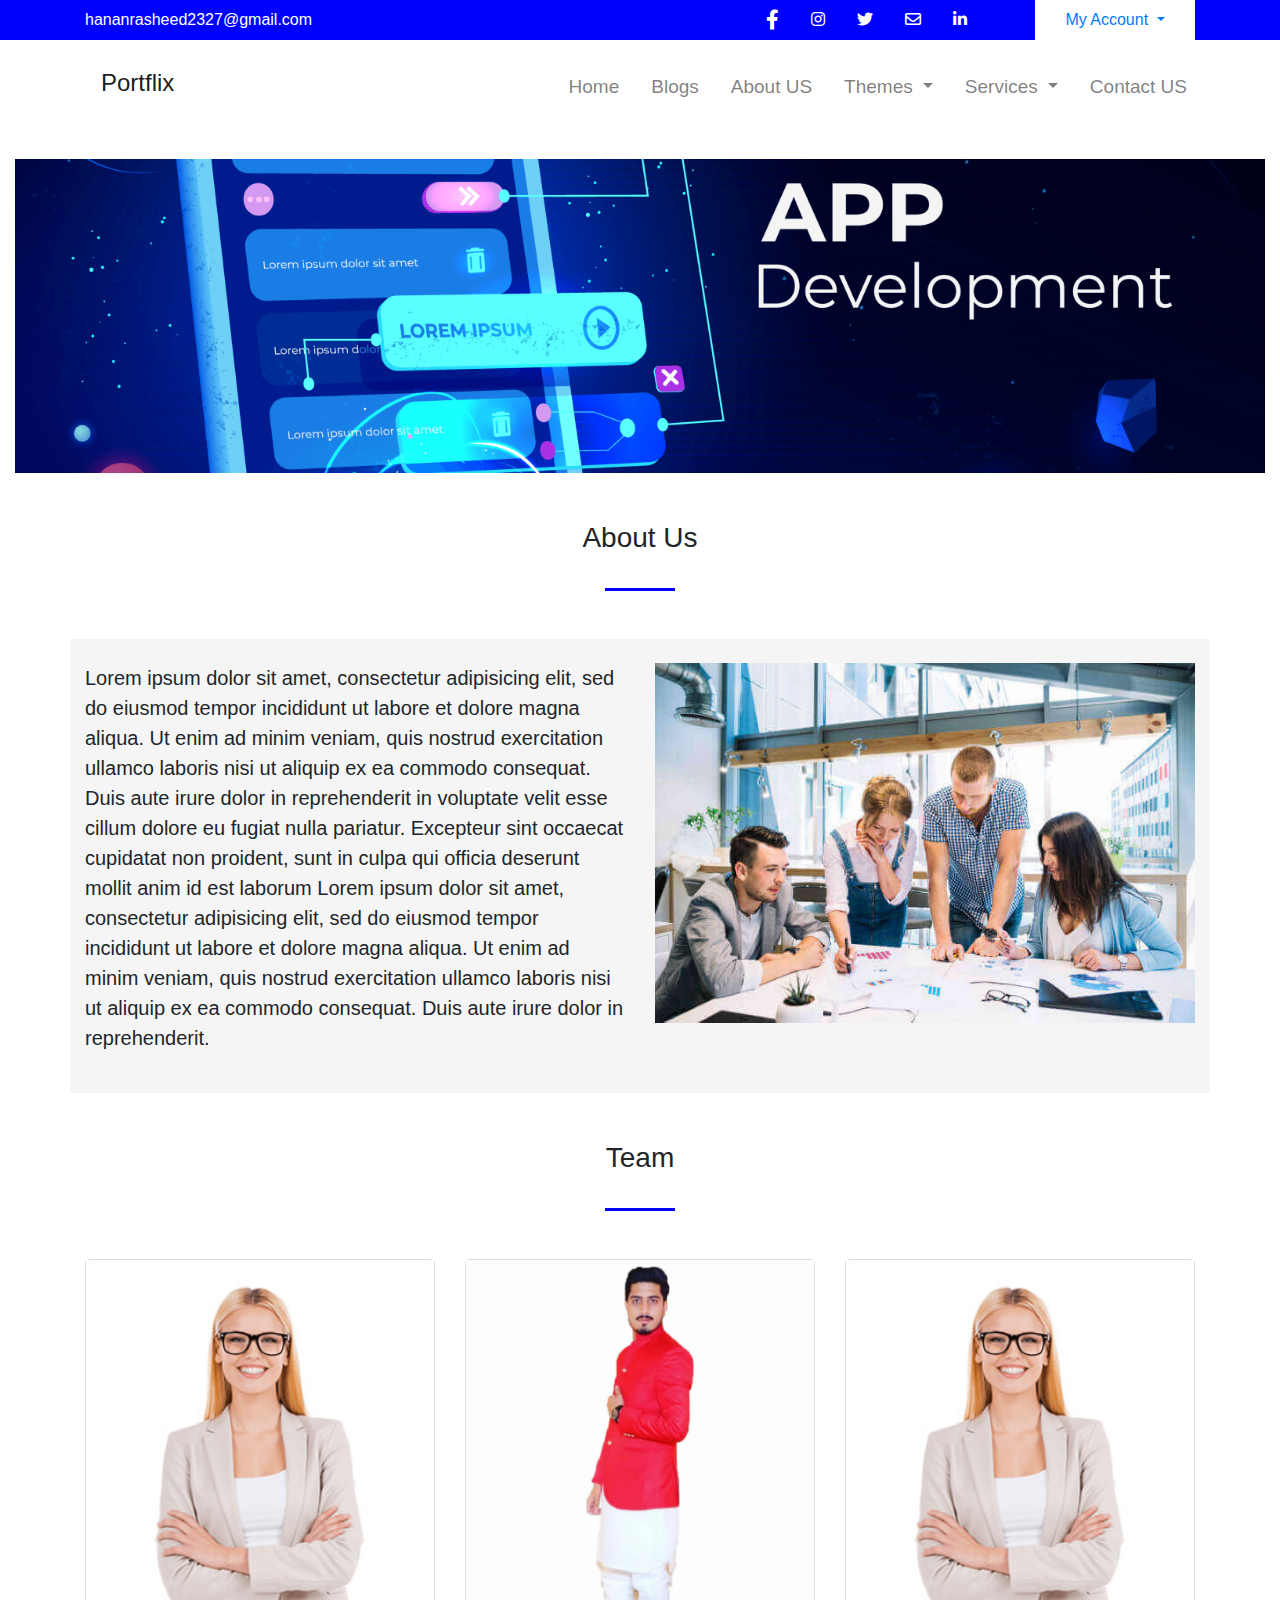
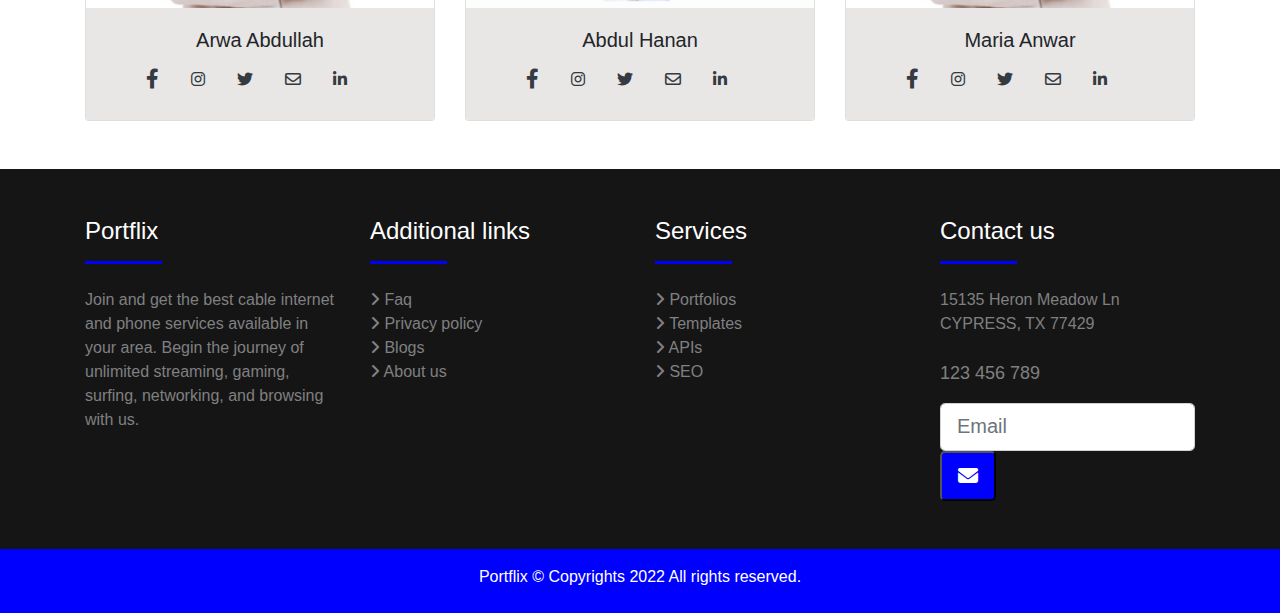
<file: about.html>
<!DOCTYPE html>
<html>
<head>
  <title>Portflix</title>
  <!-- this meta tag is used for responsive screen -->
  <meta name="viewport" content="width=device-width, initial-scale=1"> 

  <link rel="stylesheet" href="bootstrap-4.6.1-dist/css/bootstrap.css">
  <link rel="stylesheet" href="index.css">

  <!-- fontawesome linked -->
  <link rel="stylesheet" href="fontawesome/css/all.css">

  <!-- CDN Path (Animate.CSS) -->
  <link rel="stylesheet" href="https://cdnjs.cloudflare.com/ajax/libs/animate.css/4.1.1/animate.min.css"/>

  <!-- JavaScript Bundle with Popper ( this tag is used for making pop-menu )-->
  <script src="https://cdn.jsdelivr.net/npm/bootstrap@5.2.0/dist/js/bootstrap.bundle.min.js" integrity="sha384-A3rJD856KowSb7dwlZdYEkO39Gagi7vIsF0jrRAoQmDKKtQBHUuLZ9AsSv4jD4Xa" crossorigin="anonymous"></script>

  <script src="https://code.jquery.com/jquery-3.2.1.slim.min.js" integrity="sha384-KJ3o2DKtIkvYIK3UENzmM7KCkRr/rE9/Qpg6aAZGJwFDMVNA/GpGFF93hXpG5KkN" crossorigin="anonymous"></script>

  <script src="https://cdn.jsdelivr.net/npm/@popperjs/core@2.9.2/dist/umd/popper.min.js" integrity="sha384-IQsoLXl5PILFhosVNubq5LC7Qb9DXgDA9i+tQ8Zj3iwWAwPtgFTxbJ8NT4GN1R8p" crossorigin="anonymous"></script>

</head>
<body>


<div class="header_start">
<div class="container">
	<div class="row">
		<div class="col-lg-7 m-auto">
			<a href="mailto:hananrasheed2327@gmail.com" class="text-white m-auto">hananrasheed2327@gmail.com</a>
		</div>
		<div class="col-lg-3 ">
			<ul class="nav ">
			  <li class="nav-item ">
			    <a class="nav-link active text-white" aria-current="page" href="#"><i class="fa-brands fa-facebook-f fa-lg"></i></a>
			  </li>
			  <li class="nav-item">
			    <a class="nav-link text-white" href="#"><i class="fa-brands fa-instagram"></i></a>
			  </li>
			  <li class="nav-item ">
			    <a class="nav-link text-white" href="#"><i class="fa-brands fa-twitter"></i></a>
			  </li>
			  <li class="nav-item">
			    <a class="nav-link text-white" href="#"><i class="fa-regular fa-envelope"></i></a>
			  </li>
			  <li class="nav-item">
			    <a class="nav-link text-white" href="#"><i class="fa-brands fa-linkedin-in"></i></a>
			  </li>
			 
			</ul>
               
             
		</div>
		<div class="col-lg-2">
			<ul class="nav bg-white my_account">
			  <li class="nav-item  m-auto dropdown">
          <a class="nav-link dropdown-toggle mr-0" href="#" id="navbarDropdownMenuLink" role="button" data-bs-toggle="dropdown" aria-expanded="false">
            My Account
          </a>
          <ul class="dropdown-menu" aria-labelledby="navbarDropdownMenuLink">
            <li><a class="dropdown-item" href="#">Sign In</a></li>
            <li><a class="dropdown-item" href="#">Create Account</a></li>
            
          </ul>
        </li>
		</div>
	</div>
</div>
</div>

	<nav class="navbar navbar-expand-lg navbar-light bg-white ">
  <div class="container my-3">
    <a class="navbar-brand ml-md-3" href="#"><h4>Portflix</h4></a>
    <button class="navbar-toggler" type="button" data-bs-toggle="collapse" data-bs-target="#navbarNavDropdown" aria-controls="navbarNavDropdown" aria-expanded="false" aria-label="Toggle navigation">
      <span class="navbar-toggler-icon"></span>
    </button>
    <div class="collapse navbar-collapse" id="navbarNavDropdown">
      <ul class="navbar-nav ml-auto header_font ">
        <li class="nav-item  pl-3 ">
          <a class="nav-link " aria-current="page" href="#">Home</a>
        </li>
        <li class="nav-item pl-3">
          <a class="nav-link" href="#">Blogs</a>
        </li>
        <li class="nav-item pl-3">
          <a class="nav-link" href="#">About US</a>
        </li>
        <li class="nav-item pl-3 dropdown">
          <a class="nav-link dropdown-toggle" href="#" id="navbarDropdownMenuLink" role="button" data-bs-toggle="dropdown" aria-expanded="false">
            Themes
          </a>
          <ul class="dropdown-menu" aria-labelledby="navbarDropdownMenuLink">
            <li><a class="dropdown-item" href="#">Action</a></li>
            <li><a class="dropdown-item" href="#">Another action</a></li>
            <li><a class="dropdown-item" href="#">Something else here</a></li>
          </ul>
        </li>
        <li class="nav-item dropdown pl-3">
          <a class="nav-link dropdown-toggle" href="#" id="navbarDropdownMenuLink" role="button" data-bs-toggle="dropdown" aria-expanded="false">
            Services
          </a>
          <ul class="dropdown-menu" aria-labelledby="navbarDropdownMenuLink">
            <li><a class="dropdown-item" href="#">SEO</a></li>
            <li><a class="dropdown-item" href="#">APIs</a></li>
            <li><a class="dropdown-item" href="#">Something else here</a></li>
          </ul>
        </li>
        <li class="nav-item pl-3">
          <a class="nav-link" href="#">Contact US</a>
        </li>
         
      </ul>
    </div>
  </div>
</nav>

    <div class="container-fluid ">
      <div class="row mt-4 ">
        <div class="col">
          <img src="images/app_banner.png" class="d-block w-100" >
        </div>
      </div>
    </div>


   <div class="container my-5 ">
    <div class="row">
      <div class="col-md-12 text-center section">
        <h3>About Us</h3>
      </div>
    </div>
  </div>


<div class="container  about_bg_clr">
  <div class="row py-4 ">
    <div class="col-6">
      <p class="lead">Lorem ipsum dolor sit amet, consectetur adipisicing elit, sed do eiusmod
      tempor incididunt ut labore et dolore magna aliqua. Ut enim ad minim veniam,
      quis nostrud exercitation ullamco laboris nisi ut aliquip ex ea commodo
      consequat. Duis aute irure dolor in reprehenderit in voluptate velit esse
      cillum dolore eu fugiat nulla pariatur. Excepteur sint occaecat cupidatat non
      proident, sunt in culpa qui officia deserunt mollit anim id est laborum Lorem ipsum dolor sit amet, consectetur adipisicing elit, sed do eiusmod
      tempor incididunt ut labore et dolore magna aliqua. Ut enim ad minim veniam,
      quis nostrud exercitation ullamco laboris nisi ut aliquip ex ea commodo
      consequat. Duis aute irure dolor in reprehenderit.</p>
    </div>
    <div class="col-6">
      <img src="images/about-img.jpg" alt="" class="d-block w-100" >
    </div>
  </div>
</div>

<div class="container my-5 ">
    <div class="row">
      <div class="col-md-12 text-center section">
        <h3>Team</h3>
      </div>
    </div>
  </div>

  <div class="container my-5 ">
    <div class="row">
      <div class="col-4">
        <div class="card " >
          <img src="images/team-member-2.jpg" class="img-fluid"  alt="...">
          <div class="card-body about_card_bg_clr">
            <h5 class="text-center" >Arwa Abdullah</h5>
            <ul class="nav ml-4">
              <li class="nav-item  ">
                <a class="nav-link active text-dark" aria-current="page" href="#"><i class="fa-brands fa-facebook-f fa-lg"></i></a>
              </li>
              <li class="nav-item">
                <a class="nav-link text-dark" href="#"><i class="fa-brands fa-instagram"></i></a>
              </li>
              <li class="nav-item ">
                <a class="nav-link text-dark" href="#"><i class="fa-brands fa-twitter"></i></a>
              </li>
              <li class="nav-item">
                <a class="nav-link text-dark" href="#"><i class="fa-regular fa-envelope"></i></a>
              </li>
              <li class="nav-item">
                <a class="nav-link text-dark" href="#"><i class="fa-brands fa-linkedin-in"></i></a>
              </li>
             
            </ul>
          </div> 
        </div>
      </div>
      <div class="col-4">
          <div class="card " >
          <img src="images/hanan f.png" class="img-fluid"  alt="...">
          <div class="card-body about_card_bg_clr">
            <h5 class="text-center" >Abdul Hanan</h5>
            <ul class="nav ml-4">
              <li class="nav-item  ">
                <a class="nav-link active text-dark" aria-current="page" href="#"><i class="fa-brands fa-facebook-f fa-lg"></i></a>
              </li>
              <li class="nav-item">
                <a class="nav-link text-dark" href="#"><i class="fa-brands fa-instagram"></i></a>
              </li>
              <li class="nav-item ">
                <a class="nav-link text-dark" href="#"><i class="fa-brands fa-twitter"></i></a>
              </li>
              <li class="nav-item">
                <a class="nav-link text-dark" href="#"><i class="fa-regular fa-envelope"></i></a>
              </li>
              <li class="nav-item">
                <a class="nav-link text-dark" href="#"><i class="fa-brands fa-linkedin-in"></i></a>
              </li>
             
            </ul>
          </div> 
        </div>
      </div>
      <div class="col-4">
        <div class="card " >
          <img src="images/team-member-2.jpg" class="img-fluid"  alt="...">
          <div class="card-body about_card_bg_clr">
            <h5 class="text-center" >Maria Anwar</h5>
            <ul class="nav ml-4">
              <li class="nav-item  ">
                <a class="nav-link active text-dark" aria-current="page" href="#"><i class="fa-brands fa-facebook-f fa-lg"></i></a>
              </li>
              <li class="nav-item">
                <a class="nav-link text-dark" href="#"><i class="fa-brands fa-instagram"></i></a>
              </li>
              <li class="nav-item ">
                <a class="nav-link text-dark" href="#"><i class="fa-brands fa-twitter"></i></a>
              </li>
              <li class="nav-item">
                <a class="nav-link text-dark" href="#"><i class="fa-regular fa-envelope"></i></a>
              </li>
              <li class="nav-item">
                <a class="nav-link text-dark" href="#"><i class="fa-brands fa-linkedin-in"></i></a>
              </li>
             
            </ul>
          </div> 
        </div>
      </div>
    </div>
  </div>

  <div class="footer_bg_wall">
<div class="container mt-5  ">
  <div class="row py-5">
    <div class="col-md-3">
      <h4 class="foot_section">Portflix</h4>
      <p class="footer-menu pt-3">Join and get the best cable internet and phone services available in your area. Begin the journey of unlimited streaming, gaming, surfing, networking, and browsing with us.</p>
     </div>
    <div class="col-md-3">
       <h4 class="foot_section">Additional links</h4>
       <ul class="footer-menu pt-3 p-0">
              <li><a href="it_faq.html"><i class="fa fa-angle-right"></i> Faq</a></li>
              <li><a href="it_privacy_policy.html"><i class="fa fa-angle-right"></i> Privacy policy</a></li>
              <li><a href="it_news.html"><i class="fa fa-angle-right"></i> Blogs</a></li>
              <li><a href="it_contact.html"><i class="fa fa-angle-right"></i> About us</a></li>
       </ul>
    </div>
    <div class="col-md-3">
      <h4 class="foot_section">Services</h4>
      <ul class="footer-menu pt-3 p-0 ">
              <li><a href=""><i class="fa fa-angle-right"></i> Portfolios</a></li>
              <li><a href=""><i class="fa fa-angle-right"></i> Templates</a></li>
              <li><a href=""><i class="fa fa-angle-right"></i> APIs</a></li>
              <li><a href=""><i class="fa fa-angle-right"></i> SEO</a></li>
              
            </ul>
    </div>
    <div class="col-md-3">
       <h4 class="foot_section">Contact us</h4>
         <p class="footer-menu pt-3">15135 Heron Meadow Ln CYPRESS, TX 77429<br><br>
             
              <span style="font-size:18px;"><a href="tel:+123456789" class="contact_coloring"> 123 456 789</a></span></p>
              <p></p>
            <div class="footer_mail-section">
              <form>
                <fieldset>
                <div class="field">
                  <input class="form-control form-control-lg" placeholder="Email" type="text">
                  <button class="button_custom btn-lg footer_submit_clr"><i class="fa fa-envelope" aria-hidden="true"><a href="mailto:hananrasheed2327@gmail.com"></a></i></button>
                </div>
                </fieldset>
              </form>
            </div>
    </div>
  </div>
</div>
</div>

<div class="footer_end_bg_wall">
<div class="container">
  <div class="row  py-2">
    <div class="col-12 text-center">
      <p class="text-white mt-2">Portflix © Copyrights 2022 All rights reserved.</p>
    </div>
  </div>
</div>
</div>

</body>
</html>
</file>
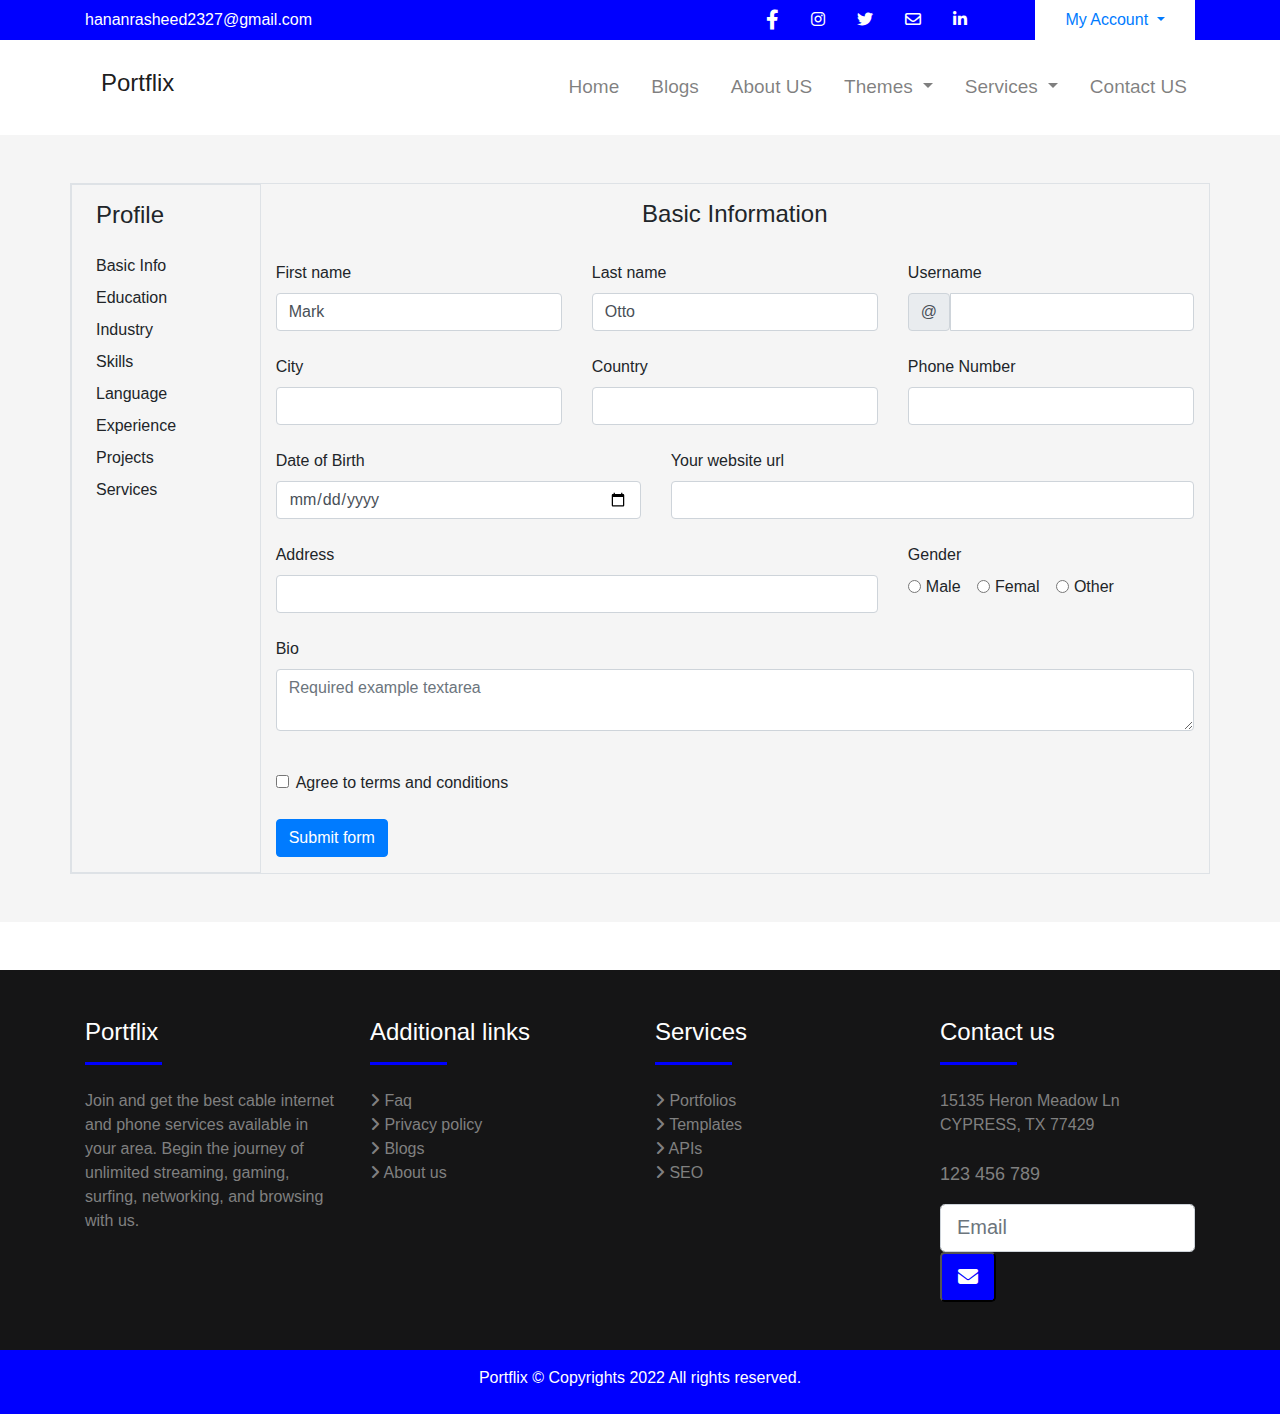
<file: basic_info.html>
<!DOCTYPE html>
<html>
<head>
  <title>Portflix</title>
  <!-- this meta tag is used for responsive screen -->
  <meta name="viewport" content="width=device-width, initial-scale=1"> 

  <link rel="stylesheet" href="bootstrap-4.6.1-dist/css/bootstrap.css">
  <link rel="stylesheet" href="index.css">

  <!-- fontawesome linked -->
  <link rel="stylesheet" href="fontawesome/css/all.css">

  <!-- CDN Path (Animate.CSS) -->
  <link rel="stylesheet" href="https://cdnjs.cloudflare.com/ajax/libs/animate.css/4.1.1/animate.min.css"/>

  <!-- JavaScript Bundle with Popper ( this tag is used for making pop-menu )-->
  <script src="https://cdn.jsdelivr.net/npm/bootstrap@5.2.0/dist/js/bootstrap.bundle.min.js" integrity="sha384-A3rJD856KowSb7dwlZdYEkO39Gagi7vIsF0jrRAoQmDKKtQBHUuLZ9AsSv4jD4Xa" crossorigin="anonymous"></script>

  <script src="https://code.jquery.com/jquery-3.2.1.slim.min.js" integrity="sha384-KJ3o2DKtIkvYIK3UENzmM7KCkRr/rE9/Qpg6aAZGJwFDMVNA/GpGFF93hXpG5KkN" crossorigin="anonymous"></script>

  <script src="https://cdn.jsdelivr.net/npm/@popperjs/core@2.9.2/dist/umd/popper.min.js" integrity="sha384-IQsoLXl5PILFhosVNubq5LC7Qb9DXgDA9i+tQ8Zj3iwWAwPtgFTxbJ8NT4GN1R8p" crossorigin="anonymous"></script>

</head>
<body>


<div class="header_start">
<div class="container">
	<div class="row">
		<div class="col-lg-7 m-auto">
			<a href="mailto:hananrasheed2327@gmail.com" class="text-white m-auto">hananrasheed2327@gmail.com</a>
		</div>
		<div class="col-lg-3 ">
			<ul class="nav ">
			  <li class="nav-item ">
			    <a class="nav-link active text-white" aria-current="page" href="#"><i class="fa-brands fa-facebook-f fa-lg"></i></a>
			  </li>
			  <li class="nav-item">
			    <a class="nav-link text-white" href="#"><i class="fa-brands fa-instagram"></i></a>
			  </li>
			  <li class="nav-item ">
			    <a class="nav-link text-white" href="#"><i class="fa-brands fa-twitter"></i></a>
			  </li>
			  <li class="nav-item">
			    <a class="nav-link text-white" href="#"><i class="fa-regular fa-envelope"></i></a>
			  </li>
			  <li class="nav-item">
			    <a class="nav-link text-white" href="#"><i class="fa-brands fa-linkedin-in"></i></a>
			  </li>
			 
			</ul>
               
             
		</div>
		<div class="col-lg-2">
			<ul class="nav bg-white my_account ">
			  <li class="nav-item  m-auto dropdown">
          <a class="nav-link dropdown-toggle mr-0 " href="#" id="navbarDropdownMenuLink" role="button" data-bs-toggle="dropdown" aria-expanded="false">
            My Account
          </a>
          <ul class="dropdown-menu" aria-labelledby="navbarDropdownMenuLink">
            <li><a class="dropdown-item" href="#">Sign In</a></li>
            <li><a class="dropdown-item" href="#">Create Account</a></li>
            
          </ul>
        </li>
		</div>
	</div>
</div>
</div>

	<nav class="navbar navbar-expand-lg navbar-light bg-white ">
  <div class="container my-3">
    <a class="navbar-brand ml-md-3" href="#"><h4>Portflix</h4></a>
    <button class="navbar-toggler" type="button" data-bs-toggle="collapse" data-bs-target="#navbarNavDropdown" aria-controls="navbarNavDropdown" aria-expanded="false" aria-label="Toggle navigation">
      <span class="navbar-toggler-icon"></span>
    </button>
    <div class="collapse navbar-collapse" id="navbarNavDropdown">
      <ul class="navbar-nav ml-auto header_font ">
        <li class="nav-item  pl-3 ">
          <a class="nav-link " aria-current="page" href="#">Home</a>
        </li>
        <li class="nav-item pl-3">
          <a class="nav-link" href="#">Blogs</a>
        </li>
        <li class="nav-item pl-3">
          <a class="nav-link" href="#">About US</a>
        </li>
        <li class="nav-item pl-3 dropdown">
          <a class="nav-link dropdown-toggle" href="#" id="navbarDropdownMenuLink" role="button" data-bs-toggle="dropdown" aria-expanded="false">
            Themes
          </a>
          <ul class="dropdown-menu" aria-labelledby="navbarDropdownMenuLink">
            <li><a class="dropdown-item" href="#">Action</a></li>
            <li><a class="dropdown-item" href="#">Another action</a></li>
            <li><a class="dropdown-item" href="#">Something else here</a></li>
          </ul>
        </li>
        <li class="nav-item dropdown pl-3">
          <a class="nav-link dropdown-toggle" href="#" id="navbarDropdownMenuLink" role="button" data-bs-toggle="dropdown" aria-expanded="false">
            Services
          </a>
          <ul class="dropdown-menu" aria-labelledby="navbarDropdownMenuLink">
            <li><a class="dropdown-item" href="#">SEO</a></li>
            <li><a class="dropdown-item" href="#">APIs</a></li>
            <li><a class="dropdown-item" href="#">Something else here</a></li>
          </ul>
        </li>
        <li class="nav-item pl-3">
          <a class="nav-link" href="#">Contact US</a>
        </li>
         
      </ul>
    </div>
  </div>
</nav>


<div class="profile_bg_clr py-5">
  <div class="container border ">
    <div class="row  ">
      <div class="col-md-2 border pl-4 py-3">
        <h4 >Profile</h4>
        <ul class="profile_details pl-0 ">
          <li class="pt-3">Basic Info</li>
          <li class="pt-2">Education</li>
          <li class="pt-2">Industry</li>
          <li class="pt-2">Skills</li>
          <li class="pt-2">Language</li>
          <li class="pt-2">Experience</li>
          <li class="pt-2">Projects</li>
          <li class="pt-2">Services</li>
        </ul>
      </div>
      <div class="col-md-10 py-3">
        <h4 class="text-center">Basic Information</h4>
        <form class="row g-3 needs-validation" novalidate>
  <div class="col-md-4 pt-4">
    <label for="validationCustom01" class="form-label">First name</label>
    <input type="text" class="form-control" id="validationCustom01" value="Mark" required>
    <div class="valid-feedback">
      Looks good!
    </div>
  </div>
  <div class="col-md-4 pt-4">
    <label for="validationCustom02" class="form-label">Last name</label>
    <input type="text" class="form-control" id="validationCustom02" value="Otto" required>
    <div class="valid-feedback">
      Looks good!
    </div>
  </div>
  <div class="col-md-4 pt-4">
    <label for="validationCustomUsername" class="form-label">Username</label>
    <div class="input-group has-validation">
      <span class="input-group-text" id="inputGroupPrepend">@</span>
      <input type="text" class="form-control" id="validationCustomUsername" aria-describedby="inputGroupPrepend" required>
      <div class="invalid-feedback">
        Please choose a username.
      </div>
    </div>
  </div>
  <div class="col-md-4 pt-4">
    <label for="validationCustom03" class="form-label">City</label>
    <input type="text" class="form-control" id="validationCustom03" required>
    <div class="invalid-feedback">
      Please provide a valid city.
    </div>
  </div>
   <div class="col-md-4 pt-4">
    <label for="validationCustom04" class="form-label">Country</label>
    <input type="text" class="form-control" id="validationCustom04" required>
    <div class="invalid-feedback">
      Please provide a valid city.
    </div>
  </div>
  
  <div class="col-md-4 pt-4">
    <label for="validationCustom05" class="form-label">Phone Number</label>
    <input type="text" class="form-control" id="validationCustom05" required>
    <div class="invalid-feedback">
      Please provide a valid no.
    </div>
  </div>
  <div class="col-md-5 pt-4">
    <label for="validationCustom06" class="form-label">Date of Birth</label>
    <input type="date" class="form-control" id="validationCustom06" required>
    <div class="invalid-feedback">
      Please provide a valid no.
    </div>
  </div>
   <div class="col-md-7 pt-4">
    <label for="validationCustom07" class="form-label">Your website url</label>
    <input type="text" class="form-control" id="validationCustom07" required>
    <div class="invalid-feedback">
      Please provide a valid no.
    </div>
  </div>
  <div class="col-md-8 pt-4">
    <label for="validationCustom07" class="form-label">Address</label>
    <input type="text" class="form-control" id="validationCustom07" required>
    <div class="invalid-feedback">
      Please provide a valid no.
    </div>
  </div>


  <div class="col-4 pt-4">
    <label for="validationCustom08" class="form-label">Gender</label><br>
    <div class="form-check form-check-inline">
  <input class="form-check-input" type="radio" name="inlineRadioOptions" id="inlineRadio1" value="option1">
  <label class="form-check-label" for="inlineRadio1">Male</label>
</div>
<div class="form-check form-check-inline">
  <input class="form-check-input" type="radio" name="inlineRadioOptions" id="inlineRadio2" value="option2">
  <label class="form-check-label" for="inlineRadio2">Femal</label>
</div>
<div class="form-check form-check-inline">
  <input class="form-check-input" type="radio" name="inlineRadioOptions" id="inlineRadio3" value="option3">
  <label class="form-check-label" for="inlineRadio3">Other</label>
</div>
  </div>

  <div class="col-12 pt-4">
    <div class="mb-3">
      <label for="Textarea" class="form-label">Bio</label>
      <textarea class="form-control " id="Textarea" placeholder="Required example textarea" required></textarea>
    </div>
  </div>




  <div class="col-12 pt-4">
    <div class="form-check">
      <input class="form-check-input" type="checkbox" value="" id="invalidCheck" required>
      <label class="form-check-label" for="invalidCheck">
        Agree to terms and conditions
      </label>
      <div class="invalid-feedback">
        You must agree before submitting.
      </div>
    </div>
  </div>
  <div class="col-12 pt-4">
    <button class="btn btn-primary" type="submit">Submit form</button>
  </div>
</form>
      </div>
    </div>
  </div>
</div>

<div class="footer_bg_wall">
<div class="container mt-5  ">
  <div class="row py-5">
    <div class="col-md-3">
      <h4 class="foot_section">Portflix</h4>
      <p class="footer-menu pt-3">Join and get the best cable internet and phone services available in your area. Begin the journey of unlimited streaming, gaming, surfing, networking, and browsing with us.</p>
     </div>
    <div class="col-md-3">
       <h4 class="foot_section">Additional links</h4>
       <ul class="footer-menu pt-3 p-0">
              <li><a href="it_faq.html"><i class="fa fa-angle-right"></i> Faq</a></li>
              <li><a href="it_privacy_policy.html"><i class="fa fa-angle-right"></i> Privacy policy</a></li>
              <li><a href="it_news.html"><i class="fa fa-angle-right"></i> Blogs</a></li>
              <li><a href="it_contact.html"><i class="fa fa-angle-right"></i> About us</a></li>
       </ul>
    </div>
    <div class="col-md-3">
      <h4 class="foot_section">Services</h4>
      <ul class="footer-menu pt-3 p-0 ">
              <li><a href=""><i class="fa fa-angle-right"></i> Portfolios</a></li>
              <li><a href=""><i class="fa fa-angle-right"></i> Templates</a></li>
              <li><a href=""><i class="fa fa-angle-right"></i> APIs</a></li>
              <li><a href=""><i class="fa fa-angle-right"></i> SEO</a></li>
              
            </ul>
    </div>
    <div class="col-md-3">
       <h4 class="foot_section">Contact us</h4>
         <p class="footer-menu pt-3">15135 Heron Meadow Ln CYPRESS, TX 77429<br><br>
             
              <span style="font-size:18px;"><a href="tel:+123456789" class="contact_coloring"> 123 456 789</a></span></p>
              <p></p>
            <div class="footer_mail-section">
              <form>
                <fieldset>
                <div class="field">
                  <input class="form-control form-control-lg" placeholder="Email" type="text">
                  <button class="button_custom btn-lg footer_submit_clr"><i class="fa fa-envelope" aria-hidden="true"><a href="mailto:hananrasheed2327@gmail.com"></a></i></button>
                </div>
                </fieldset>
              </form>
            </div>
    </div>
  </div>
</div>
</div>

<div class="footer_end_bg_wall">
<div class="container">
  <div class="row  py-2">
    <div class="col-12 text-center">
      <p class="text-white mt-2">Portflix © Copyrights 2022 All rights reserved.</p>
    </div>
  </div>
</div>
</div>

</body>
</html>
</file>
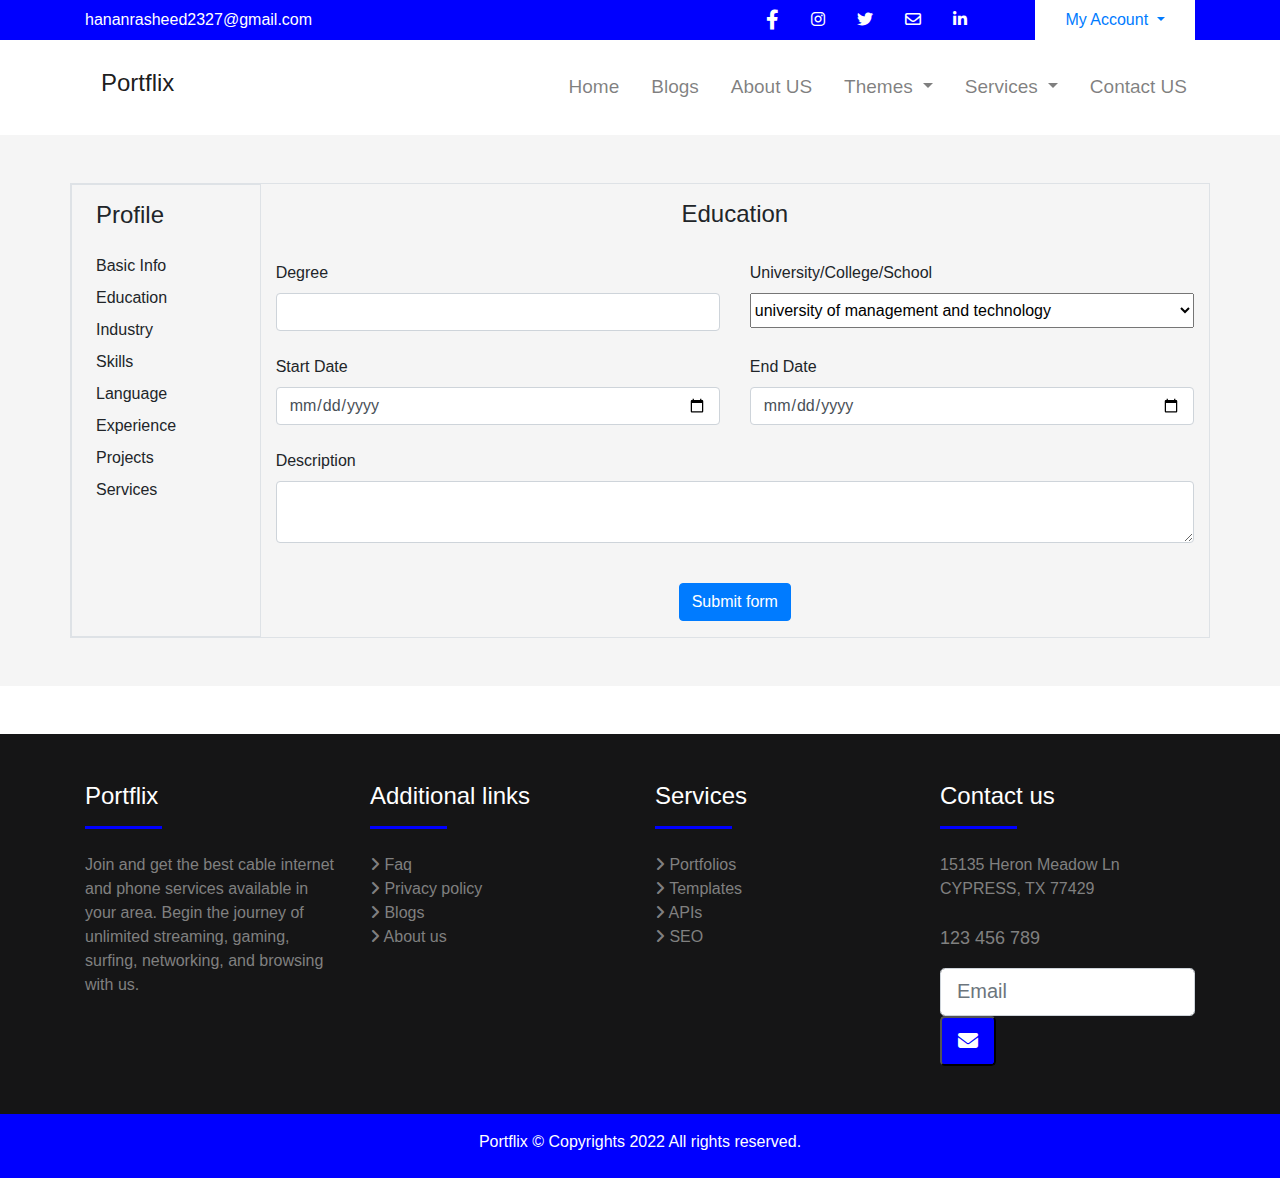
<file: education_details.html>
<!DOCTYPE html>
<html>
<head>
  <title>Portflix</title>
  <!-- this meta tag is used for responsive screen -->
  <meta name="viewport" content="width=device-width, initial-scale=1"> 

  <link rel="stylesheet" href="bootstrap-4.6.1-dist/css/bootstrap.css">
  <link rel="stylesheet" href="index.css">

  <!-- fontawesome linked -->
  <link rel="stylesheet" href="fontawesome/css/all.css">

  <!-- CDN Path (Animate.CSS) -->
  <link rel="stylesheet" href="https://cdnjs.cloudflare.com/ajax/libs/animate.css/4.1.1/animate.min.css"/>

  <!-- JavaScript Bundle with Popper ( this tag is used for making pop-menu )-->
  <script src="https://cdn.jsdelivr.net/npm/bootstrap@5.2.0/dist/js/bootstrap.bundle.min.js" integrity="sha384-A3rJD856KowSb7dwlZdYEkO39Gagi7vIsF0jrRAoQmDKKtQBHUuLZ9AsSv4jD4Xa" crossorigin="anonymous"></script>

  <script src="https://code.jquery.com/jquery-3.2.1.slim.min.js" integrity="sha384-KJ3o2DKtIkvYIK3UENzmM7KCkRr/rE9/Qpg6aAZGJwFDMVNA/GpGFF93hXpG5KkN" crossorigin="anonymous"></script>

  <script src="https://cdn.jsdelivr.net/npm/@popperjs/core@2.9.2/dist/umd/popper.min.js" integrity="sha384-IQsoLXl5PILFhosVNubq5LC7Qb9DXgDA9i+tQ8Zj3iwWAwPtgFTxbJ8NT4GN1R8p" crossorigin="anonymous"></script>

</head>
<body>


<div class="header_start">
<div class="container">
	<div class="row">
		<div class="col-lg-7 m-auto">
			<a href="mailto:hananrasheed2327@gmail.com" class="text-white m-auto">hananrasheed2327@gmail.com</a>
		</div>
		<div class="col-lg-3 ">
			<ul class="nav ">
			  <li class="nav-item ">
			    <a class="nav-link active text-white" aria-current="page" href="#"><i class="fa-brands fa-facebook-f fa-lg"></i></a>
			  </li>
			  <li class="nav-item">
			    <a class="nav-link text-white" href="#"><i class="fa-brands fa-instagram"></i></a>
			  </li>
			  <li class="nav-item ">
			    <a class="nav-link text-white" href="#"><i class="fa-brands fa-twitter"></i></a>
			  </li>
			  <li class="nav-item">
			    <a class="nav-link text-white" href="#"><i class="fa-regular fa-envelope"></i></a>
			  </li>
			  <li class="nav-item">
			    <a class="nav-link text-white" href="#"><i class="fa-brands fa-linkedin-in"></i></a>
			  </li>
			 
			</ul>
               
             
		</div>
		<div class="col-lg-2">
			<ul class="nav bg-white my_account ">
			  <li class="nav-item  m-auto dropdown">
          <a class="nav-link dropdown-toggle mr-0 " href="#" id="navbarDropdownMenuLink" role="button" data-bs-toggle="dropdown" aria-expanded="false">
            My Account
          </a>
          <ul class="dropdown-menu" aria-labelledby="navbarDropdownMenuLink">
            <li><a class="dropdown-item" href="#">Sign In</a></li>
            <li><a class="dropdown-item" href="#">Create Account</a></li>
            
          </ul>
        </li>
		</div>
	</div>
</div>
</div>

	<nav class="navbar navbar-expand-lg navbar-light bg-white ">
  <div class="container my-3">
    <a class="navbar-brand ml-md-3" href="#"><h4>Portflix</h4></a>
    <button class="navbar-toggler" type="button" data-bs-toggle="collapse" data-bs-target="#navbarNavDropdown" aria-controls="navbarNavDropdown" aria-expanded="false" aria-label="Toggle navigation">
      <span class="navbar-toggler-icon"></span>
    </button>
    <div class="collapse navbar-collapse" id="navbarNavDropdown">
      <ul class="navbar-nav ml-auto header_font ">
        <li class="nav-item  pl-3 ">
          <a class="nav-link " aria-current="page" href="#">Home</a>
        </li>
        <li class="nav-item pl-3">
          <a class="nav-link" href="#">Blogs</a>
        </li>
        <li class="nav-item pl-3">
          <a class="nav-link" href="#">About US</a>
        </li>
        <li class="nav-item pl-3 dropdown">
          <a class="nav-link dropdown-toggle" href="#" id="navbarDropdownMenuLink" role="button" data-bs-toggle="dropdown" aria-expanded="false">
            Themes
          </a>
          <ul class="dropdown-menu" aria-labelledby="navbarDropdownMenuLink">
            <li><a class="dropdown-item" href="#">Action</a></li>
            <li><a class="dropdown-item" href="#">Another action</a></li>
            <li><a class="dropdown-item" href="#">Something else here</a></li>
          </ul>
        </li>
        <li class="nav-item dropdown pl-3">
          <a class="nav-link dropdown-toggle" href="#" id="navbarDropdownMenuLink" role="button" data-bs-toggle="dropdown" aria-expanded="false">
            Services
          </a>
          <ul class="dropdown-menu" aria-labelledby="navbarDropdownMenuLink">
            <li><a class="dropdown-item" href="#">SEO</a></li>
            <li><a class="dropdown-item" href="#">APIs</a></li>
            <li><a class="dropdown-item" href="#">Something else here</a></li>
          </ul>
        </li>
        <li class="nav-item pl-3">
          <a class="nav-link" href="#">Contact US</a>
        </li>
         
      </ul>
    </div>
  </div>
</nav>


<div class="profile_bg_clr py-5">
  <div class="container border ">
    <div class="row  ">
      <div class="col-md-2 border pl-4 py-3">
        <h4 >Profile</h4>
        <ul class="profile_details pl-0 ">
          <li class="pt-3">Basic Info</li>
          <li class="pt-2">Education</li>
          <li class="pt-2">Industry</li>
          <li class="pt-2">Skills</li>
          <li class="pt-2">Language</li>
          <li class="pt-2">Experience</li>
          <li class="pt-2">Projects</li>
          <li class="pt-2">Services</li>
        </ul>
      </div>
      <div class="col-md-10 py-3">
        <h4 class="text-center">Education</h4>
        <form class="row g-3 needs-validation" novalidate>
  <div class="col-md-6 pt-4">
    <label for="validationCustom01" class="form-label">Degree</label>
    <input type="text" class="form-control" id="validationCustom01"  required>
    <div class="valid-feedback">
      Looks good!
    </div>
  </div>
  <div class="col-md-6 pt-4 ">
    <label for="validationCustom02" class="form-label">University/College/School</label>
    <select class="form-select  w-100 h-50" id="validationCustom02" required >
      <option selected>university of management and technology</option>
      <option value="1">university2 of management and technology</option>
      <option value="2">university3 of management and technology</option>
      <option value="3">university4 of management and technology</option>
      
    </select>
    <!-- <label for="validationCustom02" class="form-label">University/College/School</label>
    <input type="text" class="form-control" id="validationCustom02"  required>
    <div class="valid-feedback">
      Looks good!
    </div> -->
  </div>
 
  <div class="col-md-6 pt-4">
    <label for="validationCustom03" class="form-label">Start Date</label>
    <input type="date" class="form-control" id="validationCustom03" required>
    <div class="invalid-feedback">
      Please provide a valid no.
    </div>
  </div>
   <div class="col-md-6 pt-4">
    <label for="validationCustom04" class="form-label">End Date</label>
    <input type="date" class="form-control" id="validationCustom04" required>
    <div class="invalid-feedback">
      Please provide a valid no.
    </div>
  </div>
  

  <div class="col-12 pt-4">
    <div class="mb-3">
      <label for="Textarea" class="form-label">Description</label>
      <textarea class="form-control " id="Textarea"  required></textarea>
    </div>
  </div>



  <div class="col-12 text-center pt-4">
    <button class="btn btn-primary" type="submit">Submit form</button>
  </div>
</form>
      </div>
    </div>
  </div>
</div>

<div class="footer_bg_wall">
<div class="container mt-5  ">
  <div class="row py-5">
    <div class="col-md-3">
      <h4 class="foot_section">Portflix</h4>
      <p class="footer-menu pt-3">Join and get the best cable internet and phone services available in your area. Begin the journey of unlimited streaming, gaming, surfing, networking, and browsing with us.</p>
     </div>
    <div class="col-md-3">
       <h4 class="foot_section">Additional links</h4>
       <ul class="footer-menu pt-3 p-0">
              <li><a href="it_faq.html"><i class="fa fa-angle-right"></i> Faq</a></li>
              <li><a href="it_privacy_policy.html"><i class="fa fa-angle-right"></i> Privacy policy</a></li>
              <li><a href="it_news.html"><i class="fa fa-angle-right"></i> Blogs</a></li>
              <li><a href="it_contact.html"><i class="fa fa-angle-right"></i> About us</a></li>
       </ul>
    </div>
    <div class="col-md-3">
      <h4 class="foot_section">Services</h4>
      <ul class="footer-menu pt-3 p-0 ">
              <li><a href=""><i class="fa fa-angle-right"></i> Portfolios</a></li>
              <li><a href=""><i class="fa fa-angle-right"></i> Templates</a></li>
              <li><a href=""><i class="fa fa-angle-right"></i> APIs</a></li>
              <li><a href=""><i class="fa fa-angle-right"></i> SEO</a></li>
              
            </ul>
    </div>
    <div class="col-md-3">
       <h4 class="foot_section">Contact us</h4>
         <p class="footer-menu pt-3">15135 Heron Meadow Ln CYPRESS, TX 77429<br><br>
             
              <span style="font-size:18px;"><a href="tel:+123456789" class="contact_coloring"> 123 456 789</a></span></p>
              <p></p>
            <div class="footer_mail-section">
              <form>
                <fieldset>
                <div class="field">
                  <input class="form-control form-control-lg" placeholder="Email" type="text">
                  <button class="button_custom btn-lg footer_submit_clr"><i class="fa fa-envelope" aria-hidden="true"><a href="mailto:hananrasheed2327@gmail.com"></a></i></button>
                </div>
                </fieldset>
              </form>
            </div>
    </div>
  </div>
</div>
</div>

<div class="footer_end_bg_wall">
<div class="container">
  <div class="row  py-2">
    <div class="col-12 text-center">
      <p class="text-white mt-2">Portflix © Copyrights 2022 All rights reserved.</p>
    </div>
  </div>
</div>
</div>

</body>
</html>
</file>
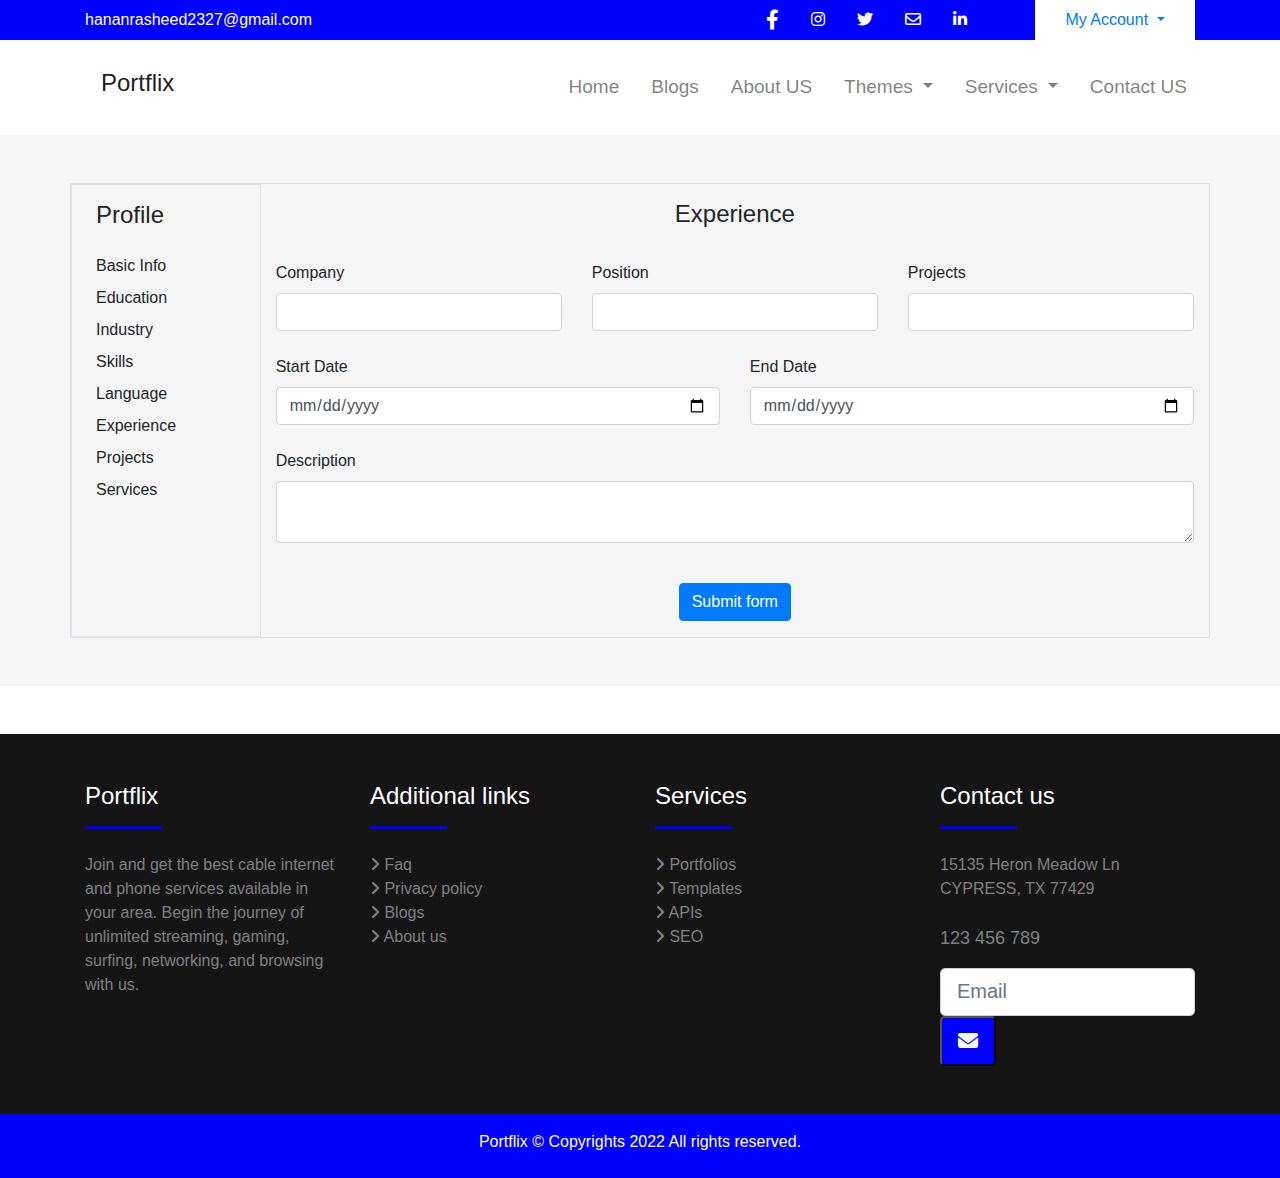
<file: experience_details.html>
<!DOCTYPE html>
<html>
<head>
  <title>Portflix</title>
  <!-- this meta tag is used for responsive screen -->
  <meta name="viewport" content="width=device-width, initial-scale=1"> 

  <link rel="stylesheet" href="bootstrap-4.6.1-dist/css/bootstrap.css">
  <link rel="stylesheet" href="index.css">

  <!-- fontawesome linked -->
  <link rel="stylesheet" href="fontawesome/css/all.css">

  <!-- CDN Path (Animate.CSS) -->
  <link rel="stylesheet" href="https://cdnjs.cloudflare.com/ajax/libs/animate.css/4.1.1/animate.min.css"/>

  <!-- JavaScript Bundle with Popper ( this tag is used for making pop-menu )-->
  <script src="https://cdn.jsdelivr.net/npm/bootstrap@5.2.0/dist/js/bootstrap.bundle.min.js" integrity="sha384-A3rJD856KowSb7dwlZdYEkO39Gagi7vIsF0jrRAoQmDKKtQBHUuLZ9AsSv4jD4Xa" crossorigin="anonymous"></script>

  <script src="https://code.jquery.com/jquery-3.2.1.slim.min.js" integrity="sha384-KJ3o2DKtIkvYIK3UENzmM7KCkRr/rE9/Qpg6aAZGJwFDMVNA/GpGFF93hXpG5KkN" crossorigin="anonymous"></script>

  <script src="https://cdn.jsdelivr.net/npm/@popperjs/core@2.9.2/dist/umd/popper.min.js" integrity="sha384-IQsoLXl5PILFhosVNubq5LC7Qb9DXgDA9i+tQ8Zj3iwWAwPtgFTxbJ8NT4GN1R8p" crossorigin="anonymous"></script>

</head>
<body>


<div class="header_start">
<div class="container">
	<div class="row">
		<div class="col-lg-7 m-auto">
			<a href="mailto:hananrasheed2327@gmail.com" class="text-white m-auto">hananrasheed2327@gmail.com</a>
		</div>
		<div class="col-lg-3 ">
			<ul class="nav ">
			  <li class="nav-item ">
			    <a class="nav-link active text-white" aria-current="page" href="#"><i class="fa-brands fa-facebook-f fa-lg"></i></a>
			  </li>
			  <li class="nav-item">
			    <a class="nav-link text-white" href="#"><i class="fa-brands fa-instagram"></i></a>
			  </li>
			  <li class="nav-item ">
			    <a class="nav-link text-white" href="#"><i class="fa-brands fa-twitter"></i></a>
			  </li>
			  <li class="nav-item">
			    <a class="nav-link text-white" href="#"><i class="fa-regular fa-envelope"></i></a>
			  </li>
			  <li class="nav-item">
			    <a class="nav-link text-white" href="#"><i class="fa-brands fa-linkedin-in"></i></a>
			  </li>
			 
			</ul>
               
             
		</div>
		<div class="col-lg-2">
			<ul class="nav bg-white my_account ">
			  <li class="nav-item  m-auto dropdown">
          <a class="nav-link dropdown-toggle mr-0 " href="#" id="navbarDropdownMenuLink" role="button" data-bs-toggle="dropdown" aria-expanded="false">
            My Account
          </a>
          <ul class="dropdown-menu" aria-labelledby="navbarDropdownMenuLink">
            <li><a class="dropdown-item" href="#">Sign In</a></li>
            <li><a class="dropdown-item" href="#">Create Account</a></li>
            
          </ul>
        </li>
		</div>
	</div>
</div>
</div>

	<nav class="navbar navbar-expand-lg navbar-light bg-white ">
  <div class="container my-3">
    <a class="navbar-brand ml-md-3" href="#"><h4>Portflix</h4></a>
    <button class="navbar-toggler" type="button" data-bs-toggle="collapse" data-bs-target="#navbarNavDropdown" aria-controls="navbarNavDropdown" aria-expanded="false" aria-label="Toggle navigation">
      <span class="navbar-toggler-icon"></span>
    </button>
    <div class="collapse navbar-collapse" id="navbarNavDropdown">
      <ul class="navbar-nav ml-auto header_font ">
        <li class="nav-item  pl-3 ">
          <a class="nav-link " aria-current="page" href="#">Home</a>
        </li>
        <li class="nav-item pl-3">
          <a class="nav-link" href="#">Blogs</a>
        </li>
        <li class="nav-item pl-3">
          <a class="nav-link" href="#">About US</a>
        </li>
        <li class="nav-item pl-3 dropdown">
          <a class="nav-link dropdown-toggle" href="#" id="navbarDropdownMenuLink" role="button" data-bs-toggle="dropdown" aria-expanded="false">
            Themes
          </a>
          <ul class="dropdown-menu" aria-labelledby="navbarDropdownMenuLink">
            <li><a class="dropdown-item" href="#">Action</a></li>
            <li><a class="dropdown-item" href="#">Another action</a></li>
            <li><a class="dropdown-item" href="#">Something else here</a></li>
          </ul>
        </li>
        <li class="nav-item dropdown pl-3">
          <a class="nav-link dropdown-toggle" href="#" id="navbarDropdownMenuLink" role="button" data-bs-toggle="dropdown" aria-expanded="false">
            Services
          </a>
          <ul class="dropdown-menu" aria-labelledby="navbarDropdownMenuLink">
            <li><a class="dropdown-item" href="#">SEO</a></li>
            <li><a class="dropdown-item" href="#">APIs</a></li>
            <li><a class="dropdown-item" href="#">Something else here</a></li>
          </ul>
        </li>
        <li class="nav-item pl-3">
          <a class="nav-link" href="#">Contact US</a>
        </li>
         
      </ul>
    </div>
  </div>
</nav>


<div class="profile_bg_clr py-5">
  <div class="container border ">
    <div class="row  ">
      <div class="col-md-2 border pl-4 py-3">
        <h4 >Profile</h4>
        <ul class="profile_details pl-0 ">
          <li class="pt-3">Basic Info</li>
          <li class="pt-2">Education</li>
          <li class="pt-2">Industry</li>
          <li class="pt-2">Skills</li>
          <li class="pt-2">Language</li>
          <li class="pt-2">Experience</li>
          <li class="pt-2">Projects</li>
          <li class="pt-2">Services</li>
        </ul>
      </div>
      <div class="col-md-10 py-3">
        <h4 class="text-center">Experience</h4>
        <form class="row g-3 needs-validation" novalidate>
  <div class="col-md-4 pt-4">
    <label for="validationCustom01" class="form-label">Company</label>
    <input type="text" class="form-control" id="validationCustom01"  required>
    <div class="valid-feedback">
      Looks good!
    </div>
  </div>
  <div class="col-md-4 pt-4">
    <label for="validationCustom02" class="form-label">Position</label>
    <input type="text" class="form-control" id="validationCustom02"  required>
    <div class="valid-feedback">
      Looks good!
    </div>
  </div>
  <div class="col-md-4 pt-4">
    <label for="validationCustom02" class="form-label">Projects</label>
    <input type="text" class="form-control" id="validationCustom02"  required>
    <div class="valid-feedback">
      Looks good!
    </div>
  </div>
 
  <div class="col-md-6 pt-4">
    <label for="validationCustom03" class="form-label">Start Date</label>
    <input type="date" class="form-control" id="validationCustom03" required>
    <div class="invalid-feedback">
      Please provide a valid no.
    </div>
  </div>
   <div class="col-md-6 pt-4">
    <label for="validationCustom04" class="form-label">End Date</label>
    <input type="date" class="form-control" id="validationCustom04" required>
    <div class="invalid-feedback">
      Please provide a valid no.
    </div>
  </div>
  

  <div class="col-12 pt-4">
    <div class="mb-3">
      <label for="Textarea" class="form-label">Description</label>
      <textarea class="form-control " id="Textarea"  required></textarea>
    </div>
  </div>



  <div class="col-12 text-center pt-4">
    <button class="btn btn-primary" type="submit">Submit form</button>
  </div>
</form>
      </div>
    </div>
  </div>
</div>

<div class="footer_bg_wall">
<div class="container mt-5  ">
  <div class="row py-5">
    <div class="col-md-3">
      <h4 class="foot_section">Portflix</h4>
      <p class="footer-menu pt-3">Join and get the best cable internet and phone services available in your area. Begin the journey of unlimited streaming, gaming, surfing, networking, and browsing with us.</p>
     </div>
    <div class="col-md-3">
       <h4 class="foot_section">Additional links</h4>
       <ul class="footer-menu pt-3 p-0">
              <li><a href="it_faq.html"><i class="fa fa-angle-right"></i> Faq</a></li>
              <li><a href="it_privacy_policy.html"><i class="fa fa-angle-right"></i> Privacy policy</a></li>
              <li><a href="it_news.html"><i class="fa fa-angle-right"></i> Blogs</a></li>
              <li><a href="it_contact.html"><i class="fa fa-angle-right"></i> About us</a></li>
       </ul>
    </div>
    <div class="col-md-3">
      <h4 class="foot_section">Services</h4>
      <ul class="footer-menu pt-3 p-0 ">
              <li><a href=""><i class="fa fa-angle-right"></i> Portfolios</a></li>
              <li><a href=""><i class="fa fa-angle-right"></i> Templates</a></li>
              <li><a href=""><i class="fa fa-angle-right"></i> APIs</a></li>
              <li><a href=""><i class="fa fa-angle-right"></i> SEO</a></li>
              
            </ul>
    </div>
    <div class="col-md-3">
       <h4 class="foot_section">Contact us</h4>
         <p class="footer-menu pt-3">15135 Heron Meadow Ln CYPRESS, TX 77429<br><br>
             
              <span style="font-size:18px;"><a href="tel:+123456789" class="contact_coloring"> 123 456 789</a></span></p>
              <p></p>
            <div class="footer_mail-section">
              <form>
                <fieldset>
                <div class="field">
                  <input class="form-control form-control-lg" placeholder="Email" type="text">
                  <button class="button_custom btn-lg footer_submit_clr"><i class="fa fa-envelope" aria-hidden="true"><a href="mailto:hananrasheed2327@gmail.com"></a></i></button>
                </div>
                </fieldset>
              </form>
            </div>
    </div>
  </div>
</div>
</div>

<div class="footer_end_bg_wall">
<div class="container">
  <div class="row  py-2">
    <div class="col-12 text-center">
      <p class="text-white mt-2">Portflix © Copyrights 2022 All rights reserved.</p>
    </div>
  </div>
</div>
</div>

</body>
</html>
</file>
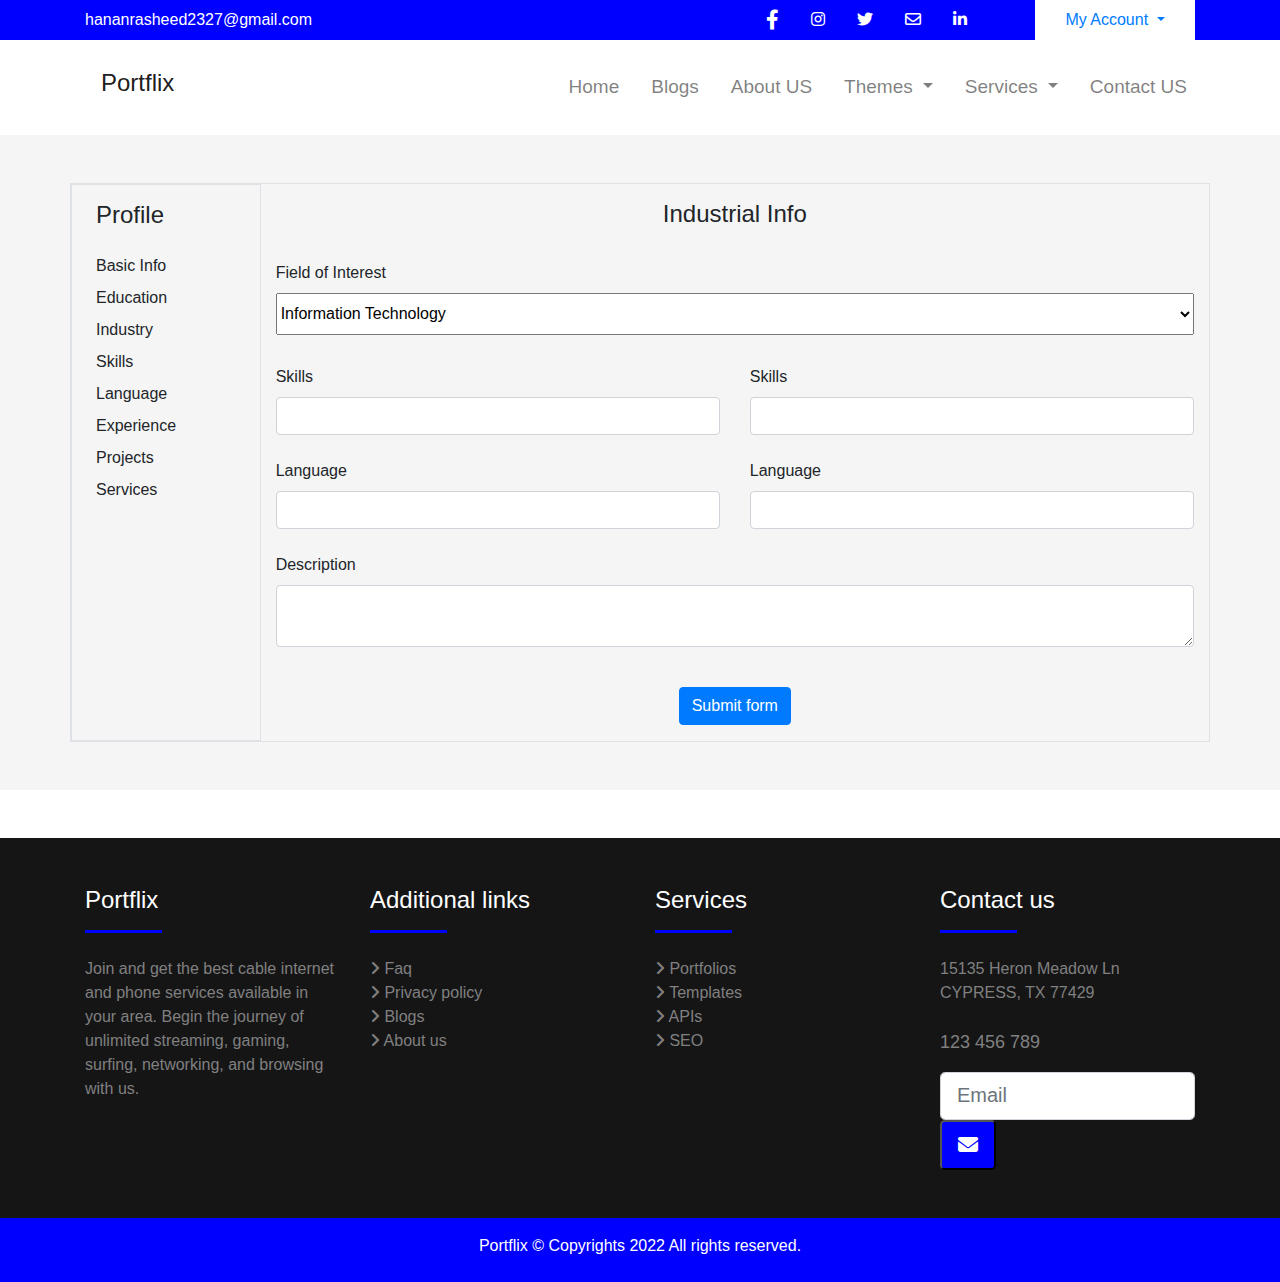
<file: industry_skill_language.html>
<!DOCTYPE html>
<html>
<head>
  <title>Portflix</title>
  <!-- this meta tag is used for responsive screen -->
  <meta name="viewport" content="width=device-width, initial-scale=1"> 

  <link rel="stylesheet" href="bootstrap-4.6.1-dist/css/bootstrap.css">
  <link rel="stylesheet" href="index.css">

  <!-- fontawesome linked -->
  <link rel="stylesheet" href="fontawesome/css/all.css">

  <!-- CDN Path (Animate.CSS) -->
  <link rel="stylesheet" href="https://cdnjs.cloudflare.com/ajax/libs/animate.css/4.1.1/animate.min.css"/>

  <!-- JavaScript Bundle with Popper ( this tag is used for making pop-menu )-->
  <script src="https://cdn.jsdelivr.net/npm/bootstrap@5.2.0/dist/js/bootstrap.bundle.min.js" integrity="sha384-A3rJD856KowSb7dwlZdYEkO39Gagi7vIsF0jrRAoQmDKKtQBHUuLZ9AsSv4jD4Xa" crossorigin="anonymous"></script>

  <script src="https://code.jquery.com/jquery-3.2.1.slim.min.js" integrity="sha384-KJ3o2DKtIkvYIK3UENzmM7KCkRr/rE9/Qpg6aAZGJwFDMVNA/GpGFF93hXpG5KkN" crossorigin="anonymous"></script>

  <script src="https://cdn.jsdelivr.net/npm/@popperjs/core@2.9.2/dist/umd/popper.min.js" integrity="sha384-IQsoLXl5PILFhosVNubq5LC7Qb9DXgDA9i+tQ8Zj3iwWAwPtgFTxbJ8NT4GN1R8p" crossorigin="anonymous"></script>

</head>
<body>


<div class="header_start">
<div class="container">
	<div class="row">
		<div class="col-lg-7 m-auto">
			<a href="mailto:hananrasheed2327@gmail.com" class="text-white m-auto">hananrasheed2327@gmail.com</a>
		</div>
		<div class="col-lg-3 ">
			<ul class="nav ">
			  <li class="nav-item ">
			    <a class="nav-link active text-white" aria-current="page" href="#"><i class="fa-brands fa-facebook-f fa-lg"></i></a>
			  </li>
			  <li class="nav-item">
			    <a class="nav-link text-white" href="#"><i class="fa-brands fa-instagram"></i></a>
			  </li>
			  <li class="nav-item ">
			    <a class="nav-link text-white" href="#"><i class="fa-brands fa-twitter"></i></a>
			  </li>
			  <li class="nav-item">
			    <a class="nav-link text-white" href="#"><i class="fa-regular fa-envelope"></i></a>
			  </li>
			  <li class="nav-item">
			    <a class="nav-link text-white" href="#"><i class="fa-brands fa-linkedin-in"></i></a>
			  </li>
			 
			</ul>
               
             
		</div>
		<div class="col-lg-2">
			<ul class="nav bg-white my_account ">
			  <li class="nav-item  m-auto dropdown">
          <a class="nav-link dropdown-toggle mr-0 " href="#" id="navbarDropdownMenuLink" role="button" data-bs-toggle="dropdown" aria-expanded="false">
            My Account
          </a>
          <ul class="dropdown-menu" aria-labelledby="navbarDropdownMenuLink">
            <li><a class="dropdown-item" href="#">Sign In</a></li>
            <li><a class="dropdown-item" href="#">Create Account</a></li>
            
          </ul>
        </li>
		</div>
	</div>
</div>
</div>

	<nav class="navbar navbar-expand-lg navbar-light bg-white ">
  <div class="container my-3">
    <a class="navbar-brand ml-md-3" href="#"><h4>Portflix</h4></a>
    <button class="navbar-toggler" type="button" data-bs-toggle="collapse" data-bs-target="#navbarNavDropdown" aria-controls="navbarNavDropdown" aria-expanded="false" aria-label="Toggle navigation">
      <span class="navbar-toggler-icon"></span>
    </button>
    <div class="collapse navbar-collapse" id="navbarNavDropdown">
      <ul class="navbar-nav ml-auto header_font ">
        <li class="nav-item  pl-3 ">
          <a class="nav-link " aria-current="page" href="#">Home</a>
        </li>
        <li class="nav-item pl-3">
          <a class="nav-link" href="#">Blogs</a>
        </li>
        <li class="nav-item pl-3">
          <a class="nav-link" href="#">About US</a>
        </li>
        <li class="nav-item pl-3 dropdown">
          <a class="nav-link dropdown-toggle" href="#" id="navbarDropdownMenuLink" role="button" data-bs-toggle="dropdown" aria-expanded="false">
            Themes
          </a>
          <ul class="dropdown-menu" aria-labelledby="navbarDropdownMenuLink">
            <li><a class="dropdown-item" href="#">Action</a></li>
            <li><a class="dropdown-item" href="#">Another action</a></li>
            <li><a class="dropdown-item" href="#">Something else here</a></li>
          </ul>
        </li>
        <li class="nav-item dropdown pl-3">
          <a class="nav-link dropdown-toggle" href="#" id="navbarDropdownMenuLink" role="button" data-bs-toggle="dropdown" aria-expanded="false">
            Services
          </a>
          <ul class="dropdown-menu" aria-labelledby="navbarDropdownMenuLink">
            <li><a class="dropdown-item" href="#">SEO</a></li>
            <li><a class="dropdown-item" href="#">APIs</a></li>
            <li><a class="dropdown-item" href="#">Something else here</a></li>
          </ul>
        </li>
        <li class="nav-item pl-3">
          <a class="nav-link" href="#">Contact US</a>
        </li>
         
      </ul>
    </div>
  </div>
</nav>


<div class="profile_bg_clr py-5">
  <div class="container border ">
    <div class="row  ">
      <div class="col-md-2 border pl-4 py-3">
        <h4 >Profile</h4>
        <ul class="profile_details pl-0 ">
          <li class="pt-3">Basic Info</li>
          <li class="pt-2">Education</li>
          <li class="pt-2">Industry</li>
          <li class="pt-2">Skills</li>
          <li class="pt-2">Language</li>
          <li class="pt-2">Experience</li>
          <li class="pt-2">Projects</li>
          <li class="pt-2">Services</li>
        </ul>
      </div>
      <div class="col-md-10 py-3">
        <h4 class="text-center">Industrial Info</h4>
        <form class="row g-3 needs-validation" novalidate>
  <div class="col-md-12 pt-4">
    <label for="validationCustom01" class="form-label">Field of Interest</label>
    <select class="form-select  w-100 h-75" id="validationCustom01" required >
      <option selected>Information Technology</option>
      <option value="1">Bussiness</option>
      <option value="2">Mechanical</option> 
    </select>
  </div>
  <div class="col-md-6 pt-5">
    <label for="validationCustom02" class="form-label">Skills</label>
    <input type="text" class="form-control" id="validationCustom02" required>
    <div class="invalid-feedback">
      Please provide a valid skill.
    </div>
  </div>

  <div class="col-md-6 pt-5">
    <label for="validationCustom03" class="form-label">Skills</label>
    <input type="text" class="form-control" id="validationCustom03" required>
    <div class="invalid-feedback">
      Please provide a valid skill.
    </div>
  </div>

  <div class="col-md-6 pt-4">
    <label for="validationCustom04" class="form-label">Language</label>
    <input type="text" class="form-control" id="validationCustom04" required>
    <div class="invalid-feedback">
      Please provide a valid language.
    </div>
  </div>

  <div class="col-md-6 pt-4">
    <label for="validationCustom05" class="form-label">Language</label>
    <input type="text" class="form-control" id="validationCustom05" required>
    <div class="invalid-feedback">
      Please provide a valid language.
    </div>
  </div>  

  <div class="col-12 pt-4">
    <div class="mb-3">
      <label for="Textarea" class="form-label">Description</label>
      <textarea class="form-control " id="Textarea"  required></textarea>
    </div>
  </div>



  <div class="col-12 text-center pt-4">
    <button class="btn btn-primary" type="submit">Submit form</button>
  </div>
</form>
      </div>
    </div>
  </div>
</div>

<div class="footer_bg_wall">
<div class="container mt-5  ">
  <div class="row py-5">
    <div class="col-md-3">
      <h4 class="foot_section">Portflix</h4>
      <p class="footer-menu pt-3">Join and get the best cable internet and phone services available in your area. Begin the journey of unlimited streaming, gaming, surfing, networking, and browsing with us.</p>
     </div>
    <div class="col-md-3">
       <h4 class="foot_section">Additional links</h4>
       <ul class="footer-menu pt-3 p-0">
              <li><a href="it_faq.html"><i class="fa fa-angle-right"></i> Faq</a></li>
              <li><a href="it_privacy_policy.html"><i class="fa fa-angle-right"></i> Privacy policy</a></li>
              <li><a href="it_news.html"><i class="fa fa-angle-right"></i> Blogs</a></li>
              <li><a href="it_contact.html"><i class="fa fa-angle-right"></i> About us</a></li>
       </ul>
    </div>
    <div class="col-md-3">
      <h4 class="foot_section">Services</h4>
      <ul class="footer-menu pt-3 p-0 ">
              <li><a href=""><i class="fa fa-angle-right"></i> Portfolios</a></li>
              <li><a href=""><i class="fa fa-angle-right"></i> Templates</a></li>
              <li><a href=""><i class="fa fa-angle-right"></i> APIs</a></li>
              <li><a href=""><i class="fa fa-angle-right"></i> SEO</a></li>
              
            </ul>
    </div>
    <div class="col-md-3">
       <h4 class="foot_section">Contact us</h4>
         <p class="footer-menu pt-3">15135 Heron Meadow Ln CYPRESS, TX 77429<br><br>
             
              <span style="font-size:18px;"><a href="tel:+123456789" class="contact_coloring"> 123 456 789</a></span></p>
              <p></p>
            <div class="footer_mail-section">
              <form>
                <fieldset>
                <div class="field">
                  <input class="form-control form-control-lg" placeholder="Email" type="text">
                  <button class="button_custom btn-lg footer_submit_clr"><i class="fa fa-envelope" aria-hidden="true"><a href="mailto:hananrasheed2327@gmail.com"></a></i></button>
                </div>
                </fieldset>
              </form>
            </div>
    </div>
  </div>
</div>
</div>

<div class="footer_end_bg_wall">
<div class="container">
  <div class="row  py-2">
    <div class="col-12 text-center">
      <p class="text-white mt-2">Portflix © Copyrights 2022 All rights reserved.</p>
    </div>
  </div>
</div>
</div>

</body>
</html>
</file>
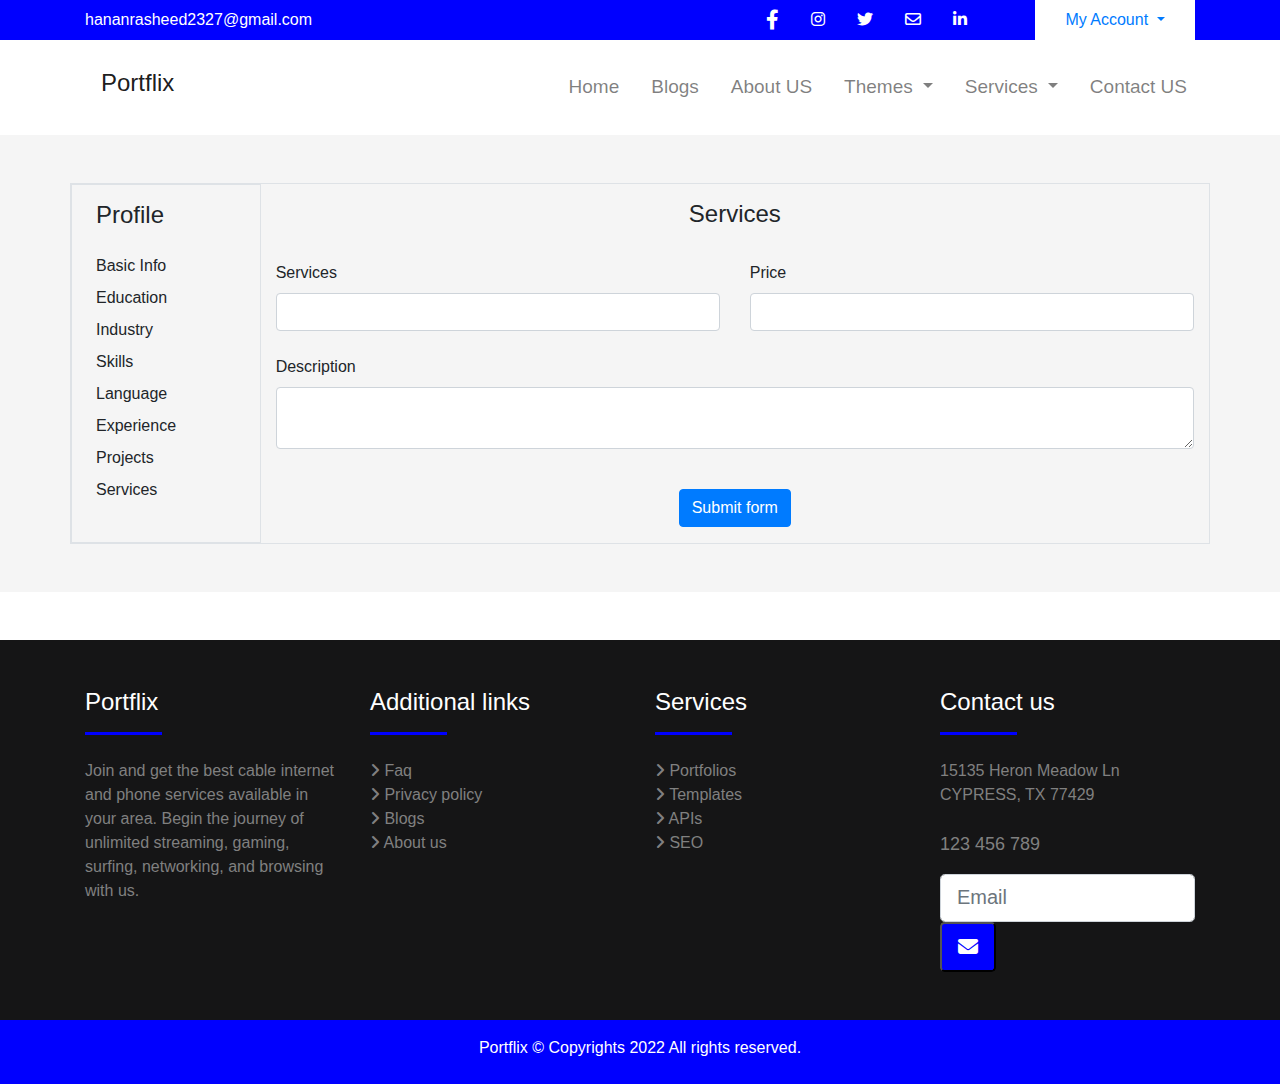
<file: services_details.html>
<!DOCTYPE html>
<html>
<head>
  <title>Portflix</title>
  <!-- this meta tag is used for responsive screen -->
  <meta name="viewport" content="width=device-width, initial-scale=1"> 

  <link rel="stylesheet" href="bootstrap-4.6.1-dist/css/bootstrap.css">
  <link rel="stylesheet" href="index.css">

  <!-- fontawesome linked -->
  <link rel="stylesheet" href="fontawesome/css/all.css">

  <!-- CDN Path (Animate.CSS) -->
  <link rel="stylesheet" href="https://cdnjs.cloudflare.com/ajax/libs/animate.css/4.1.1/animate.min.css"/>

  <!-- JavaScript Bundle with Popper ( this tag is used for making pop-menu )-->
  <script src="https://cdn.jsdelivr.net/npm/bootstrap@5.2.0/dist/js/bootstrap.bundle.min.js" integrity="sha384-A3rJD856KowSb7dwlZdYEkO39Gagi7vIsF0jrRAoQmDKKtQBHUuLZ9AsSv4jD4Xa" crossorigin="anonymous"></script>

  <script src="https://code.jquery.com/jquery-3.2.1.slim.min.js" integrity="sha384-KJ3o2DKtIkvYIK3UENzmM7KCkRr/rE9/Qpg6aAZGJwFDMVNA/GpGFF93hXpG5KkN" crossorigin="anonymous"></script>

  <script src="https://cdn.jsdelivr.net/npm/@popperjs/core@2.9.2/dist/umd/popper.min.js" integrity="sha384-IQsoLXl5PILFhosVNubq5LC7Qb9DXgDA9i+tQ8Zj3iwWAwPtgFTxbJ8NT4GN1R8p" crossorigin="anonymous"></script>

</head>
<body>


<div class="header_start">
<div class="container">
	<div class="row">
		<div class="col-lg-7 m-auto">
			<a href="mailto:hananrasheed2327@gmail.com" class="text-white m-auto">hananrasheed2327@gmail.com</a>
		</div>
		<div class="col-lg-3 ">
			<ul class="nav ">
			  <li class="nav-item ">
			    <a class="nav-link active text-white" aria-current="page" href="#"><i class="fa-brands fa-facebook-f fa-lg"></i></a>
			  </li>
			  <li class="nav-item">
			    <a class="nav-link text-white" href="#"><i class="fa-brands fa-instagram"></i></a>
			  </li>
			  <li class="nav-item ">
			    <a class="nav-link text-white" href="#"><i class="fa-brands fa-twitter"></i></a>
			  </li>
			  <li class="nav-item">
			    <a class="nav-link text-white" href="#"><i class="fa-regular fa-envelope"></i></a>
			  </li>
			  <li class="nav-item">
			    <a class="nav-link text-white" href="#"><i class="fa-brands fa-linkedin-in"></i></a>
			  </li>
			 
			</ul>
               
             
		</div>
		<div class="col-lg-2">
			<ul class="nav bg-white my_account ">
			  <li class="nav-item  m-auto dropdown">
          <a class="nav-link dropdown-toggle mr-0 " href="#" id="navbarDropdownMenuLink" role="button" data-bs-toggle="dropdown" aria-expanded="false">
            My Account
          </a>
          <ul class="dropdown-menu" aria-labelledby="navbarDropdownMenuLink">
            <li><a class="dropdown-item" href="#">Sign In</a></li>
            <li><a class="dropdown-item" href="#">Create Account</a></li>
            
          </ul>
        </li>
		</div>
	</div>
</div>
</div>

	<nav class="navbar navbar-expand-lg navbar-light bg-white ">
  <div class="container my-3">
    <a class="navbar-brand ml-md-3" href="#"><h4>Portflix</h4></a>
    <button class="navbar-toggler" type="button" data-bs-toggle="collapse" data-bs-target="#navbarNavDropdown" aria-controls="navbarNavDropdown" aria-expanded="false" aria-label="Toggle navigation">
      <span class="navbar-toggler-icon"></span>
    </button>
    <div class="collapse navbar-collapse" id="navbarNavDropdown">
      <ul class="navbar-nav ml-auto header_font ">
        <li class="nav-item  pl-3 ">
          <a class="nav-link " aria-current="page" href="#">Home</a>
        </li>
        <li class="nav-item pl-3">
          <a class="nav-link" href="#">Blogs</a>
        </li>
        <li class="nav-item pl-3">
          <a class="nav-link" href="#">About US</a>
        </li>
        <li class="nav-item pl-3 dropdown">
          <a class="nav-link dropdown-toggle" href="#" id="navbarDropdownMenuLink" role="button" data-bs-toggle="dropdown" aria-expanded="false">
            Themes
          </a>
          <ul class="dropdown-menu" aria-labelledby="navbarDropdownMenuLink">
            <li><a class="dropdown-item" href="#">Action</a></li>
            <li><a class="dropdown-item" href="#">Another action</a></li>
            <li><a class="dropdown-item" href="#">Something else here</a></li>
          </ul>
        </li>
        <li class="nav-item dropdown pl-3">
          <a class="nav-link dropdown-toggle" href="#" id="navbarDropdownMenuLink" role="button" data-bs-toggle="dropdown" aria-expanded="false">
            Services
          </a>
          <ul class="dropdown-menu" aria-labelledby="navbarDropdownMenuLink">
            <li><a class="dropdown-item" href="#">SEO</a></li>
            <li><a class="dropdown-item" href="#">APIs</a></li>
            <li><a class="dropdown-item" href="#">Something else here</a></li>
          </ul>
        </li>
        <li class="nav-item pl-3">
          <a class="nav-link" href="#">Contact US</a>
        </li>
         
      </ul>
    </div>
  </div>
</nav>


<div class="profile_bg_clr py-5">
  <div class="container border ">
    <div class="row  ">
      <div class="col-md-2 border pl-4 py-3">
        <h4 >Profile</h4>
        <ul class="profile_details pl-0 ">
          <li class="pt-3">Basic Info</li>
          <li class="pt-2">Education</li>
          <li class="pt-2">Industry</li>
          <li class="pt-2">Skills</li>
          <li class="pt-2">Language</li>
          <li class="pt-2">Experience</li>
          <li class="pt-2">Projects</li>
          <li class="pt-2">Services</li>
        </ul>
      </div>
      <div class="col-md-10 py-3">
        <h4 class="text-center">Services</h4>
        <form class="row g-3 needs-validation" novalidate>
  <div class="col-md-6 pt-4">
    <label for="validationCustom01" class="form-label">Services</label>
    <input type="text" class="form-control" id="validationCustom01"  required>
    <div class="valid-feedback">
      Looks good!
    </div>
  </div>
  <div class="col-md-6 pt-4">
    <label for="validationCustom02" class="form-label">Price</label>
    <input type="text" class="form-control" id="validationCustom02"  required>
    <div class="valid-feedback">
      Looks good!
    </div>
  </div>
  
 
 

  <div class="col-12 pt-4">
    <div class="mb-3">
      <label for="Textarea" class="form-label">Description</label>
      <textarea class="form-control " id="Textarea"  required></textarea>
    </div>
  </div>



  <div class="col-12 text-center pt-4">
    <button class="btn btn-primary" type="submit">Submit form</button>
  </div>
</form>
      </div>
    </div>
  </div>
</div>

<div class="footer_bg_wall">
<div class="container mt-5  ">
  <div class="row py-5">
    <div class="col-md-3">
      <h4 class="foot_section">Portflix</h4>
      <p class="footer-menu pt-3">Join and get the best cable internet and phone services available in your area. Begin the journey of unlimited streaming, gaming, surfing, networking, and browsing with us.</p>
     </div>
    <div class="col-md-3">
       <h4 class="foot_section">Additional links</h4>
       <ul class="footer-menu pt-3 p-0">
              <li><a href="it_faq.html"><i class="fa fa-angle-right"></i> Faq</a></li>
              <li><a href="it_privacy_policy.html"><i class="fa fa-angle-right"></i> Privacy policy</a></li>
              <li><a href="it_news.html"><i class="fa fa-angle-right"></i> Blogs</a></li>
              <li><a href="it_contact.html"><i class="fa fa-angle-right"></i> About us</a></li>
       </ul>
    </div>
    <div class="col-md-3">
      <h4 class="foot_section">Services</h4>
      <ul class="footer-menu pt-3 p-0 ">
              <li><a href=""><i class="fa fa-angle-right"></i> Portfolios</a></li>
              <li><a href=""><i class="fa fa-angle-right"></i> Templates</a></li>
              <li><a href=""><i class="fa fa-angle-right"></i> APIs</a></li>
              <li><a href=""><i class="fa fa-angle-right"></i> SEO</a></li>
              
            </ul>
    </div>
    <div class="col-md-3">
       <h4 class="foot_section">Contact us</h4>
         <p class="footer-menu pt-3">15135 Heron Meadow Ln CYPRESS, TX 77429<br><br>
             
              <span style="font-size:18px;"><a href="tel:+123456789" class="contact_coloring"> 123 456 789</a></span></p>
              <p></p>
            <div class="footer_mail-section">
              <form>
                <fieldset>
                <div class="field">
                  <input class="form-control form-control-lg" placeholder="Email" type="text">
                  <button class="button_custom btn-lg footer_submit_clr"><i class="fa fa-envelope" aria-hidden="true"><a href="mailto:hananrasheed2327@gmail.com"></a></i></button>
                </div>
                </fieldset>
              </form>
            </div>
    </div>
  </div>
</div>
</div>

<div class="footer_end_bg_wall">
<div class="container">
  <div class="row  py-2">
    <div class="col-12 text-center">
      <p class="text-white mt-2">Portflix © Copyrights 2022 All rights reserved.</p>
    </div>
  </div>
</div>
</div>

</body>
</html>
</file>
<file: index.css>
.header_start{
	background-color: blue;
}

.my_account a.nav-link:hover{
	
	background-color: black;
	color: white;
}


.header_font {
	font-size: 19px;

}

.slider_grey{
	background-color: #f5f5f5 ;
}

.section:after{
	background-color: blue;
	content: "";
	display: block;
	width: 70px;
	height: 3px;
	margin-top: 3%;
	margin-left: auto;
	margin-right: auto;

}

#service_bd_color{
	background-color: black; 
}
.card_bg_clr{
	background-color: black;
	color: white;
}

.blog_card_bg_clr{
	background-color: #f5f5f5 ;
}


.footer_bg_wall{
	background-color: #151516;	
}
.foot_section{
	color: white;
}
.foot_section:after{
	background-color: blue;
	content: "";
	display: block;
	width: 30%;
	height: 3px;
	margin-top: 6%;
	margin-bottom: 1%;
	
}

.footer-menu{
	color: grey;
}
.footer-menu li{
	list-style: none;
}
.footer-menu li a{

	text-decoration: none;
	color: grey;
}
.footer-menu li a:hover{
	color: blue;
}
.contact_coloring{
	color: grey;
} 

.contact_coloring:hover{
	color: blue;
}
.footer_submit_clr{
	background-color: blue;
	color: white;
}

.footer_end_bg_wall{
	background-color: #151516;
}

.footer_end_bg_wall{
	background-color: blue;
	
}
.about_bg_clr{
	background-color: #f5f5f5;
}

.about_card_bg_clr{
	background-color: #E9E6E6;
}
.about_card_bg_clr:hover{
	background-color: red;
	color: white;
}

/*Profile_details _page*/
.profile_details{
	list-style: none;

}
.profile_bg_clr{
	background-color: #F5F5F5;
}
</file>
